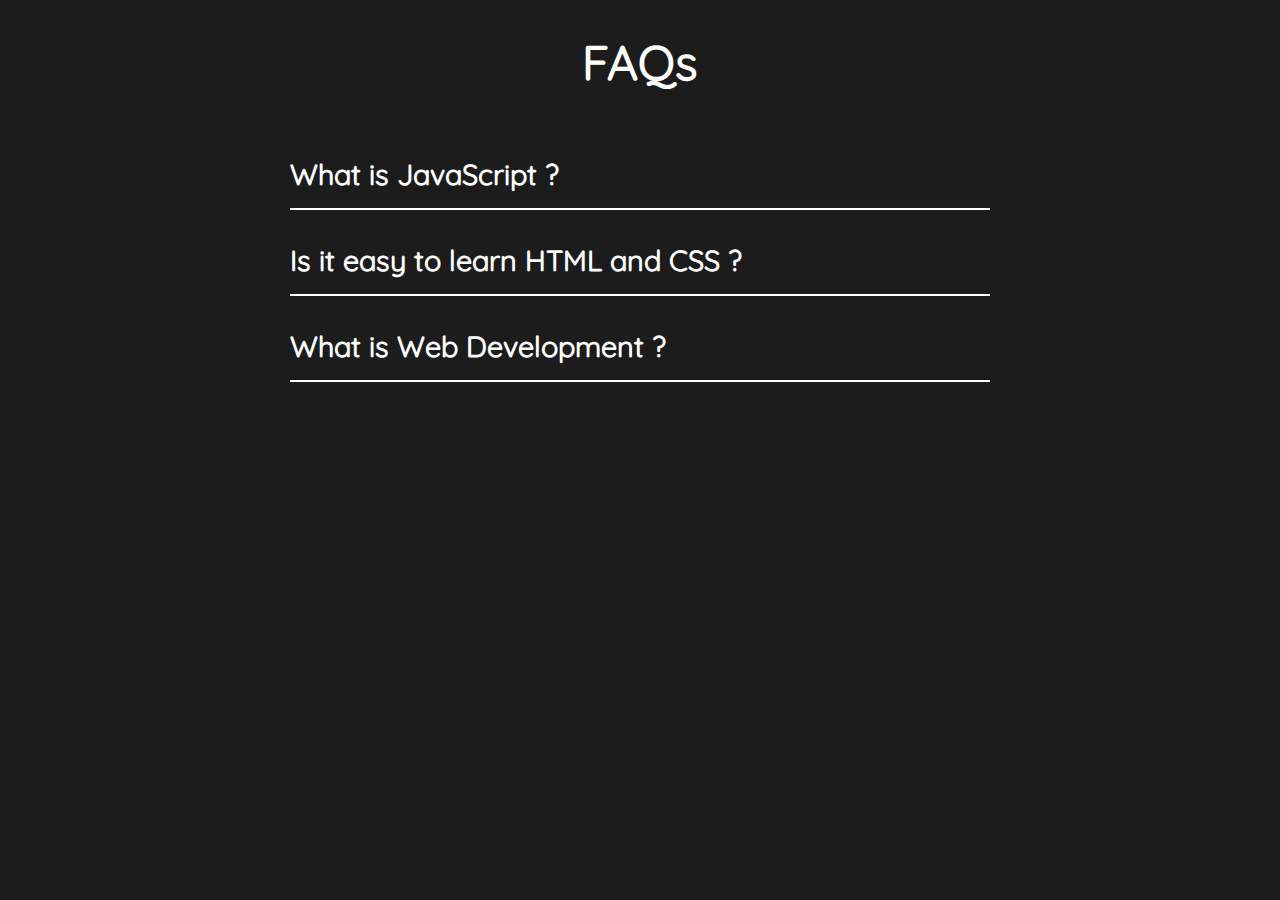
<file: index.html>
<!DOCTYPE html>
<html lang="en">
  <head>
    <meta charset="UTF-8" />
    <meta http-equiv="X-UA-Compatible" content="IE=edge" />
    <meta name="viewport" content="width=device-width, initial-scale=1.0" />
    <title>Document</title>
    <link rel="stylesheet" href="./css/style.css" />
    <link
      rel="stylesheet"
      href="https://cdnjs.cloudflare.com/ajax/libs/font-awesome/6.2.1/css/all.min.css"
      integrity="sha512-MV7K8+y+gLIBoVD59lQIYicR65iaqukzvf/nwasF0nqhPay5w/9lJmVM2hMDcnK1OnMGCdVK+iQrJ7lzPJQd1w=="
      crossorigin="anonymous"
      referrerpolicy="no-referrer"
    />
  </head>
  <body>
    <section>
      <h2 class="title">FAQs</h2>

      <div class="faq">
        <div class="question">
          <h3>What is JavaScript ?</h3>

          <i class="fa-solid fa-chevron-up"></i>
        </div>

        <div class="answer">
          <p>
            Lorem ipsum dolor, sit amet consectetur adipisicing elit. Explicabo
            eveniet, iste itaque nisi quam vitae voluptatem consequuntur
            assumenda alias quaerat numquam voluptatum blanditiis dolorum soluta
            magnam enim?
          </p>
        </div>
      </div>

      <div class="faq">
        <div class="question">
          <h3>Is it easy to learn HTML and CSS ?</h3>

          <i class="fa-solid fa-chevron-up"></i>
        </div>

        <div class="answer">
          <p>
            Lorem ipsum dolor, sit amet consectetur adipisicing elit. Explicabo
            eveniet, iste itaque nisi quam vitae voluptatem consequuntur
            assumenda alias quaerat numquam voluptatum blanditiis dolorum soluta
            magnam enim?
          </p>
        </div>
      </div>

      <div class="faq">
        <div class="question">
          <h3>What is Web Development ?</h3>

          <i class="fa-solid fa-chevron-up"></i>
        </div>

        <div class="answer">
          <p>
            Lorem ipsum dolor, sit amet consectetur adipisicing elit. Explicabo
            eveniet, iste itaque nisi quam vitae voluptatem consequuntur
            assumenda alias quaerat numquam voluptatum blanditiis dolorum soluta
            magnam enim?
          </p>
        </div>
      </div>

     


    </section>

    <script src="./script.js"></script>
  </body>
</html>
</file>
<file: css/style.css>
@font-face {
      font-family: "Quicksand";
      src: url(../font/Quicksand-Regular.ttf);
}

* {
      margin: 0;
      padding: 0;
      box-sizing: border-box;
}

body {
      font-family: "Quicksand", sans-serif;
      background: #1c1c1c;
      color: #fff;
}

section {
      min-height: 100vh;
      width: 80%;
      margin: 0 auto;
      display: flex;
      flex-direction: column;
      align-items: center;
}

.title {
      font-size: 3rem;
      margin: 2rem 0rem;
}

.faq {
      max-width: 700px;
      margin-top: 2rem;
      padding-bottom: 1rem;
      border-bottom: 2px solid #fff;
      cursor: pointer;
}

.question {
      display: flex;
      justify-content: space-between;
      align-items: center;
}

.question h3 {
      font-size: 1.8rem;
}

.answer {
      max-height: 0;
      overflow: hidden;
      transition: max-height 1.4s ease;
}

.answer p {
      padding-top: 1rem;
      line-height: 1.6;
      font-size: 1.4rem;
}

.faq.active .answer {
      max-height: 300px;
      animation: fade 1s ease-in-out;
}

.fa-chevron-up {
      color: yellow;
      transform: rotate('180deg');
}

.fa-chevron-up {
      transition: transform 0.5s ease-in;
}

@keyframes fade {
      from {
            opacity: 0;
            transform: translateY(-10px);
      }

      to {
            opacity: 1;
            transform: translateY(0px);
      }
}
</file>
